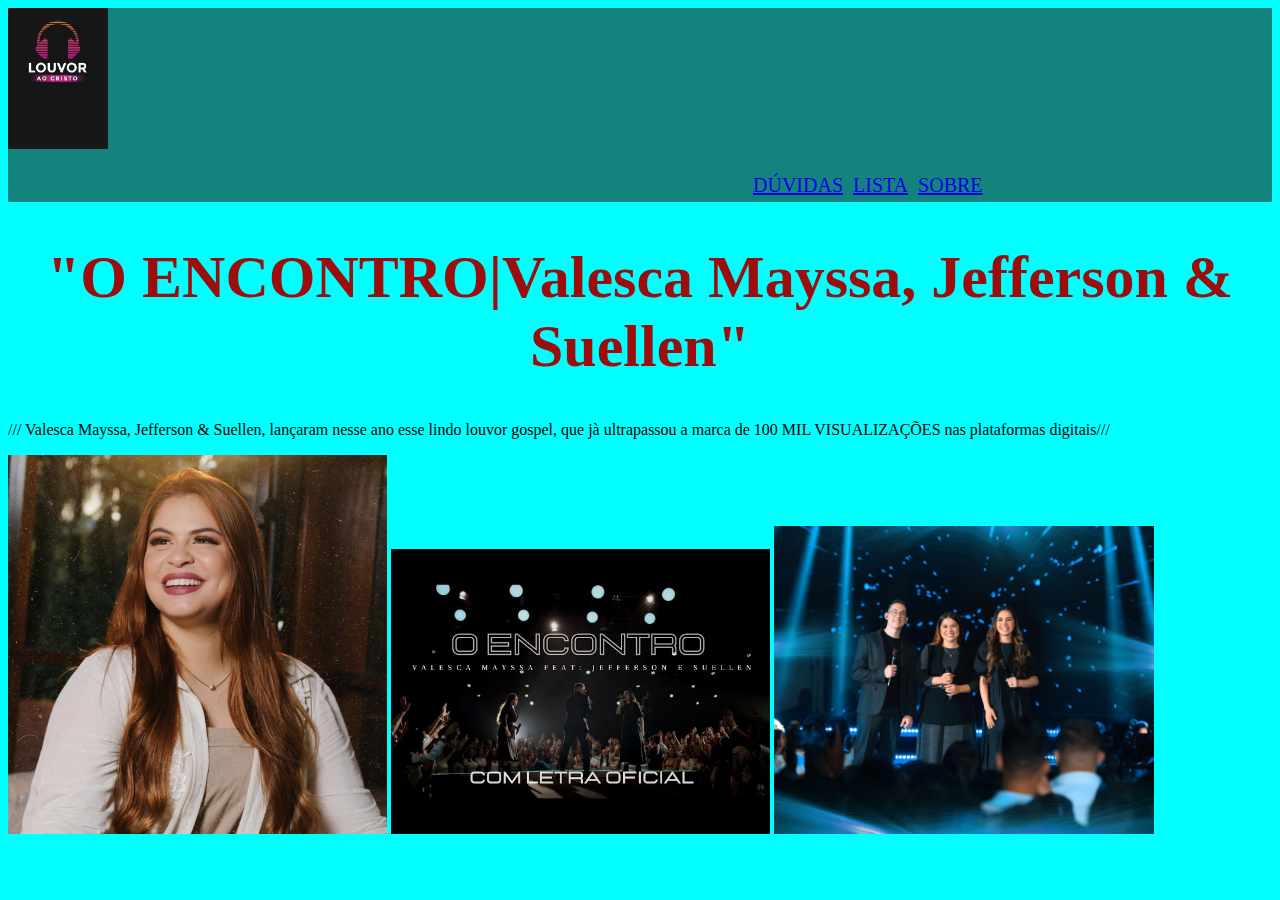
<file: index.html>
<!DOCTYPE html>
<html lang="port-br">
<head>
    <meta charset="UTF-8">
    <meta name="viewport" content="width=device-width, initial-scale=1.0">
    <title>"Louvor mais escutado nesses ùltimos dias"</title>
    <link rel="stylesheet" href="style.css">
</head>
<body>
 <header class="cabecalho">
    <img class="logocabecalho" src="louvor.png" alt="">
    <ul class="lista_cabecalho">
        <li class="item_lista_cabecalho"><a href="index.html>">DÚVIDAS</a></li>
        <li class="item_lista_cabecalho"><a href="jornada.html">LISTA</a></li>
        <li class="item_lista_cabecalho"><a href="sobre.html">sobre</a></li>
    </ul>
    </header>

    <h1>"O ENCONTRO|Valesca Mayssa, Jefferson & Suellen"</h1>
    <p>/// Valesca Mayssa, Jefferson & Suellen, lançaram nesse ano esse lindo louvor gospel, que jà ultrapassou a marca de 100 MIL VISUALIZAÇÕES nas plataformas digitais/// </p>
    <img src="2aaa698c51e24fa9a105afa46a4a9636_c5_750x750.jpg" alt="" srcset="">
<img src="sddefault.jpg" alt="">
<img src="1689614924.jpg" alt="">
</body>
</html>
</file>
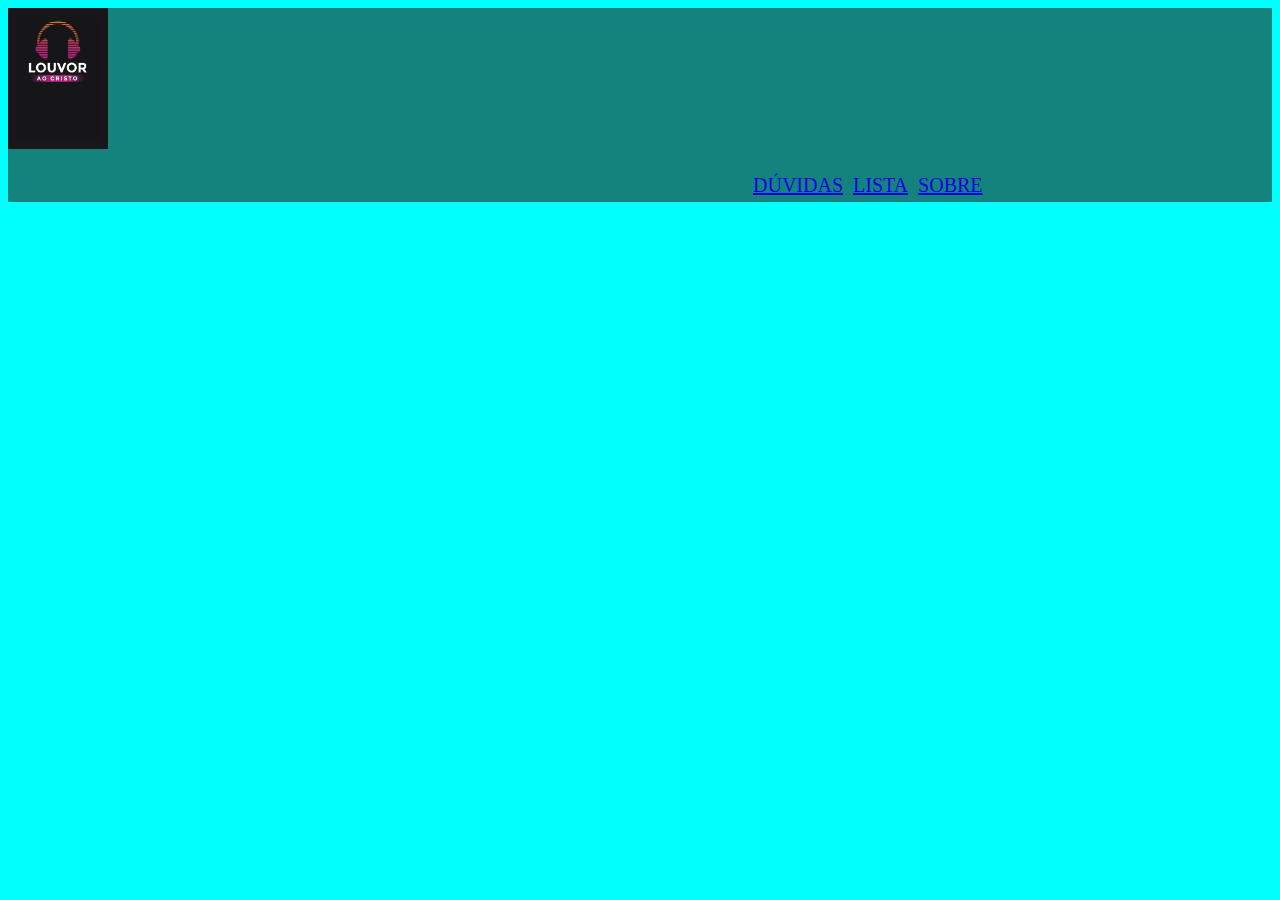
<file: dúvidas.html>
<!DOCTYPE html>
<html lang="port-br">
<head>
    <meta charset="UTF-8">
    <meta name="viewport" content="width=device-width, initial-scale=1.0">
    <title>"Louvor mais escutado nesses ùltimos dias"</title>
    <link rel="stylesheet" href="style.css">
</head>
<body>
 <header class="cabecalho">
    <img class="logocabecalho" src="louvor.png" alt="">
    <ul class="lista_cabecalho">
        <li class="item_lista_cabecalho"><a href="index.html>">DÚVIDAS</a></li>
        <li class="item_lista_cabecalho"><a href="jornada.html">LISTA</a></li>
        <li class="item_lista_cabecalho"><a href="sobre.html">sobre</a></li>
    </ul>
    </header>
</file>
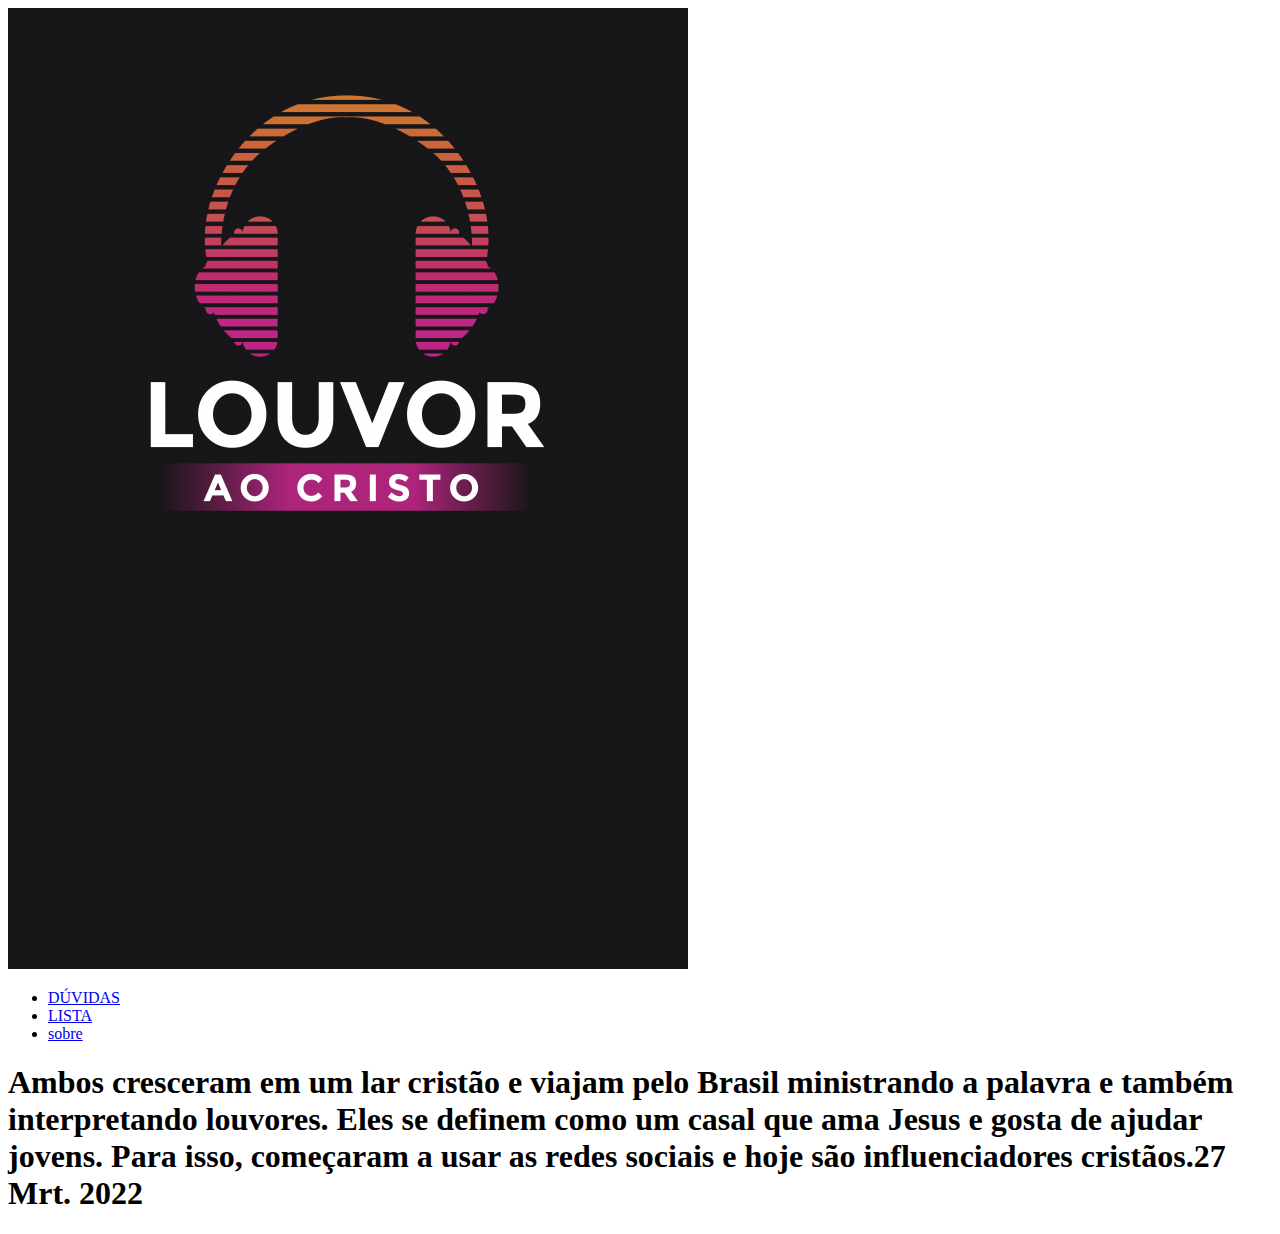
<file: jornada.html>
<!DOCTYPE html>
<html lang="en">
<head>
    <meta charset="UTF-8">
    <meta http-equiv="X-UA-Compatible" content="IE=edge">
    <meta name="viewport" content="width=device-width, initial-scale=1.0">
    <title>Document</title>
</head>
<body>
    <header class="cabecalho">
        <img class="logocabecalho" src="louvor.png" alt="">
        <ul class="lista_cabecalho">
            <li class="item_lista_cabecalho"><a href="index.html>">DÚVIDAS</a></li>
            <li class="item_lista_cabecalho"><a href="jornada.html">LISTA</a></li>
            <li class="item_lista_cabecalho"><a href="sobre.html">sobre</a></li>
        </ul>
        </header>
        <h1>Ambos cresceram em um lar cristão e viajam pelo Brasil ministrando a palavra e também interpretando louvores. Eles se definem como um casal que ama Jesus e gosta de ajudar jovens. Para isso, começaram a usar as redes sociais e hoje são influenciadores cristãos.27 Mrt. 2022</h1>
</body>
</html>
</file>
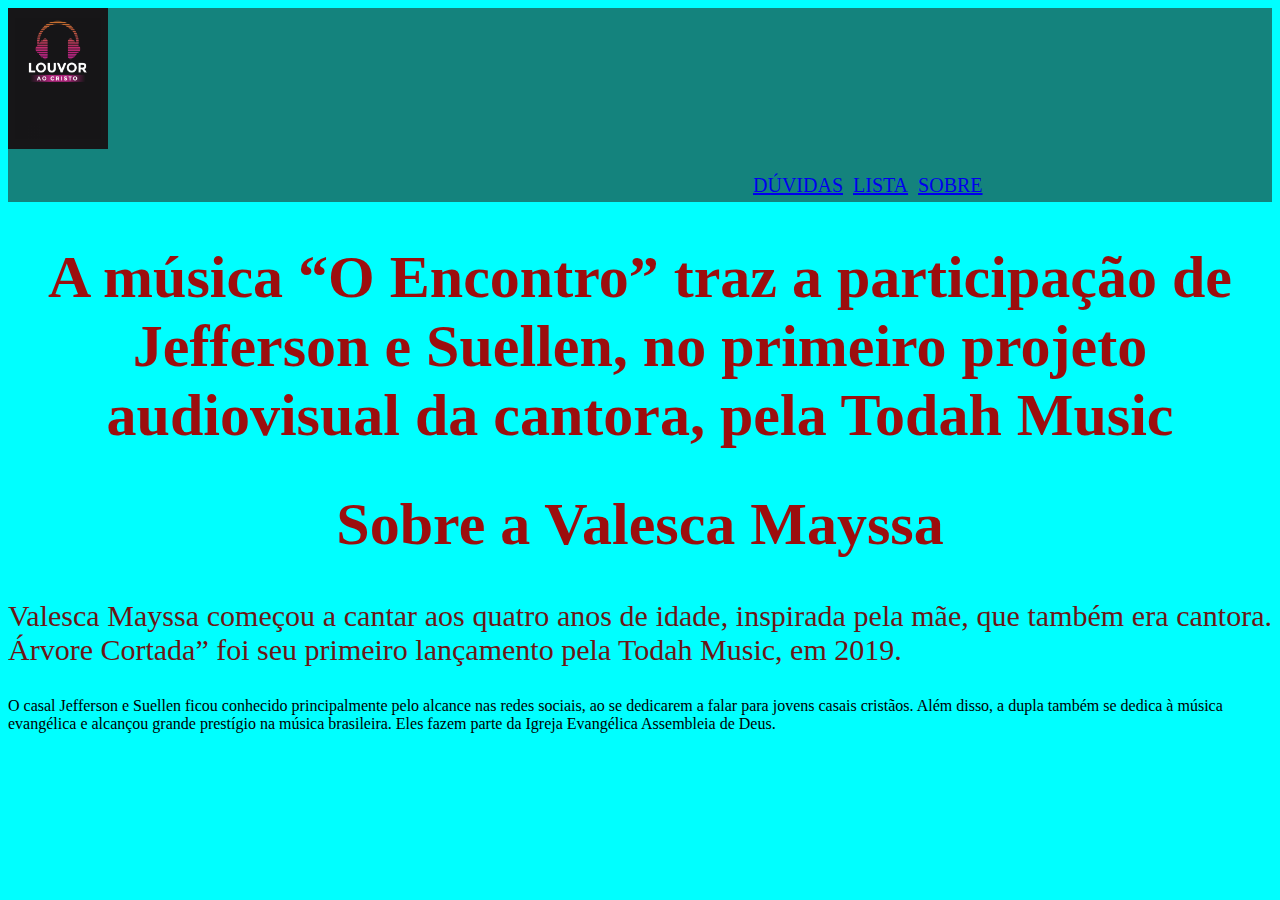
<file: sobre.html>
<!DOCTYPE html>
<html lang="port-br">
<head>
    <meta charset="UTF-8">
    <meta name="viewport" content="width=device-width, initial-scale=1.0">
    <title>"Louvor mais escutado nesses ùltimos dias"</title>
    <link rel="stylesheet" href="style.css">
    <link rel="stylesheet" href="sobre.css">
</head>
<body>
 <header class="cabecalho">
    <img class="logocabecalho" src="louvor.png" alt="">
    <ul class="lista_cabecalho">
        <li class="item_lista_cabecalho"><a href="index.html>">DÚVIDAS</a></li>
        <li class="item_lista_cabecalho"><a href="jornada.html">LISTA</a></li>
        <li class="item_lista_cabecalho"><a href="sobre.html">sobre</a></li>
    </ul>
    </header>
    <h1>A música “O Encontro” traz a participação de Jefferson e Suellen, no primeiro projeto audiovisual da cantora, pela Todah Music</h1>
    <h1>Sobre a Valesca Mayssa</h1>
    <p class="textosobrevalesca"> Valesca Mayssa começou a cantar aos quatro anos de idade, inspirada pela mãe, que também era cantora. Árvore Cortada” foi seu primeiro lançamento pela Todah Music, em 2019. </p>
     <p>O casal Jefferson e Suellen ficou conhecido principalmente pelo alcance nas redes sociais, ao se dedicarem a falar para jovens casais cristãos. Além disso, a dupla também se dedica à música evangélica e alcançou grande prestígio na música brasileira. Eles fazem parte da Igreja Evangélica Assembleia de Deus.</p>
</file>
<file: style.css>
body{
    background-color: aqua;
}
h1{font-size: 60px;
color: rgb(156, 14, 14);
text-align: center;
}
img{
    width: 30%;
}
.cabecalho{
    background-color: rgb(20, 131, 125);
}
.logocabecalho{
    width: 100px;
}
.lista_cabecalho{
    display: flex;
    margin-left: 700px;
}
.item_lista_cabecalho{
    color: rgb(0, 0, 0);
    list-style: none;
    text-transform: uppercase;
    font-size: 20px;
    padding: 5px;
}
</file>
<file: sobre.css>
.textosobrevalesca{
    font-size: 30px;
color: rgb(107, 22, 22);
text-align: justify;
}
</file>
